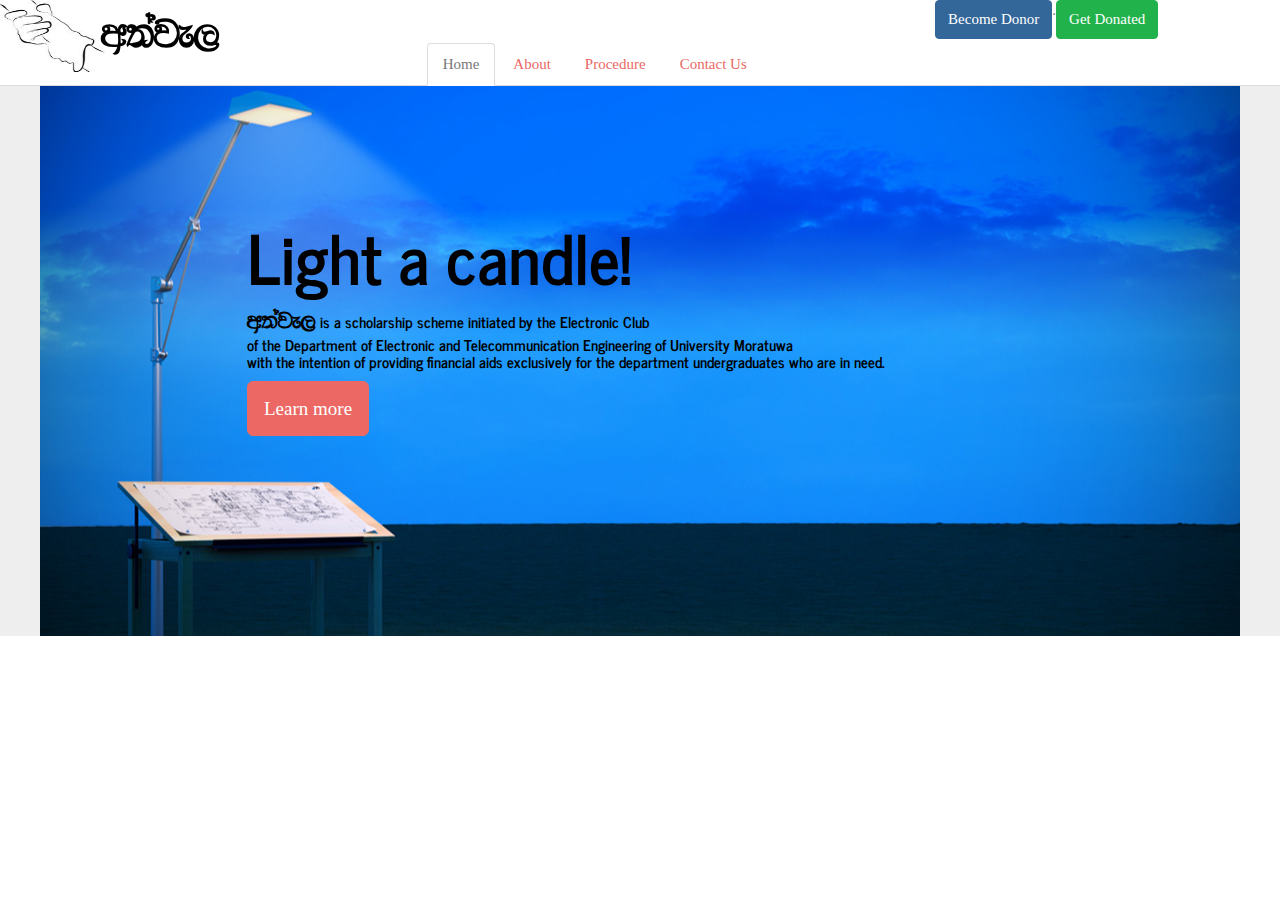
<file: index.html>
<!DOCTYPE HTML>
<head>
<title>EClub Fund </title>
<!--
<link rel="stylesheet" href="resources/css/bootstrap.min.css" type="text/css" >
-->
<link rel="stylesheet" href="resources/css/bootstrap-journal.min.css" type="text/css" >
<link rel="stylesheet" href="resources/css/my.css" type="text/css" >
<link rel="stylesheet" href="resources/css/parsley/parsley.css" type="text/css" >

<link rel="shortcut icon" href="resources/images/favicon.ico" type="image/x-icon">
<link rel="icon" href="resources/images/favicon.ico" type="image/x-icon">
</head>

 <body>
<div class="col-md-4 logo">
    <h1 class="sinhala_heading">w;(je,</h1>    
</div>

<div class="col-md-7">
    <button class="btn btn-success pull-right" data-toggle="modal" data-target="#studentModal">Get Donated</button>
    <p class="spacer pull-right"> . </p>
    <button class="btn btn-info pull-right" data-toggle="modal" data-target="#signUpModal">Become Donor</button>
</div>

<!-- navigation tabs -->
<div role="tabpanel" class="tab-panel">
   <br><br>
   <ul class="nav nav-tabs" role="tablist" id="navTab">
    <li role="presentation" class="active"><a href="#home" aria-controls="home" role="tab" data-toggle="tab">Home</a></li>
    <li role="presentation"><a href="#about" aria-controls="about" role="tab" data-toggle="tab">About</a></li>
    <li role="presentation"><a href="#procedure" aria-controls="procedure" role="tab" data-toggle="tab">Procedure</a></li>
    <li role="presentation"><a href="#contact" aria-controls="contact" role="tab" data-toggle="tab">Contact Us</a></li>
  </ul>
</div>

<!-- tab panes -->
<div class="tab-content">
  <div role="tabpanel" class="tab-pane fade in active" id="home">
  <!-- home tab -->  
      <div class="jumbotron jumbo-bg">
          <div class="container jumbo-content">
            <h1>Light a candle!</h1>
            <h5>
              <span class="sinhala">w;(je,</span> is a scholarship scheme initiated by the Electronic Club<br>
              of the Department of Electronic and Telecommunication Engineering of University Moratuwa<br>
              with the intention of providing financial aids exclusively for the department undergraduates who are in need.
            </h5>
            <p><button class="btn btn-primary btn-lg" onClick="gotoAbout()">Learn more</button></p>
          </div>
      </div>
  </div>
  <div role="tabpanel" class="tab-pane fade" id="about">
  <!-- About tab -->
      <br><br>
      <div class="panel">
      <ul>
          <li class="well">
            <span class="sinhala">w;(je,</span> is a scholarship scheme initiated by the Electronic Club of the Department of Electronic and Telecommunication Engineering of University Moratuwa with the intention of providing financial aids exclusively for the department undergraduates who are in need.
          </li>
          <li class="well">
            The benefactors of the funds would be the ENTC Alumni who have eagerly joined hands with the E-Club for this noble cause.
Through this initiation, the E-Club expects that the financial barriers will not limit the odyssey beyond excellence of our undergraduates.
          </li>
          <li class="well">
            E-club fund will help the brilliant minds of the department to perform better in their academic career while engaging in extra-curricular activities. 
This brings out another perspective for the brotherhood of the ENTC family by enhancing the relationship between the ENTC Alumni and the present undergraduates. We at E-Club, believe that the future generations will understand the duty towards their alma-mater through this project.
          </li>
          <li class="well">
            <strong>
              The E-Club warmly welcome all the generous hearts of ENTC Alumni to join with <span class="sinhala">w;(je,</span><br>
              <a id=procedureLink href="#">Please read throgh the procedure for getting involved.</a>
            </strong>
          </li>
      </ul>
      </div>
  </div>
  <div role="tabpanel" class="tab-pane fade" id="procedure">
  <!-- Procedure tab -->
      <br>
      <div class="panel-group" id="accordion" role="tablist" aria-multiselectable="true">
          <div class="panel panel-default">
            <div class="panel-heading" role="tab" id="headingZero">
              <h4 class="panel-title">
                <a class="collapsed" data-toggle="collapse" data-parent="#accordion" href="#collapseZero" aria-expanded="true" aria-controls="collapseZero">
                <strong>Donor : </strong>Getting involved
                </a>
              </h4>
            </div>
          <div id="collapseZero" class="panel-collapse collapse in" role="tabpanel" aria-labelledby="headingThree">
            <div class="panel-body">
              Thank you very much for taking an interest in becomming a donor. It is you who can make this project a success by helping our brothers/sisters to overcome their financial barriers. For registration please fill the form uner 
              <a id="becomeDonorLink" href="#">Become Donor</a>
            </div>
          </div>
        </div>
        
        <div class="panel panel-default">
          <div class="panel-heading" role="tab" id="headingThree">
            <h4 class="panel-title">
            <a class="collapsed" data-toggle="collapse" data-parent="#accordion" href="#collapseThree" aria-expanded="false" aria-controls="collapseThree">
            <strong>Donor : </strong>Sending donation
            </a>
            </h4>
          </div>
          <div id="collapseThree" class="panel-collapse collapse" role="tabpanel" aria-labelledby="headingThree">
            <div class="panel-body">
        The benefactor agrees to pay the amount of Rs. 3000/= per each month for a period of one year. After that, he/she can continue with the payment or discontinue.
The scholarship amounts will be directly deposited to the students account. Monthly reviews will be conducted check whether the process is conducted smoothly.
            </div>
          </div>
        </div>

        <div class="panel panel-default">
          <div class="panel-heading" role="tab" id="headingOne">
            <h4 class="panel-title">
              <a data-toggle="collapse" data-parent="#accordion" href="#collapseOne" aria-expanded="false" aria-controls="collapseOne">
                <strong>Student : </strong> Eligibility Criteria
              </a>
            </h4>
          </div>
        <div id="collapseOne" class="panel-collapse collapse" role="tabpanel" aria-labelledby="headingOne">
          <div class="panel-body">
            All the undergraduates who are seeking for financial aids at the Department of Electronic and Telecommunication Engineering are eligible to apply for this scholarship scheme. However the suitable students will be selected by the selection committee.
          </div>
        </div>
      </div>
      <div class="panel panel-default">
        <div class="panel-heading" role="tab" id="headingTwo">
          <h4 class="panel-title">
            <a class="collapsed" data-toggle="collapse" data-parent="#accordion" href="#collapseTwo" aria-expanded="false" aria-controls="collapseTwo">
              <strong>Student : </strong>Selection Criteria
            </a>
          </h4>
        </div>
        <div id="collapseTwo" class="panel-collapse collapse" role="tabpanel" aria-labelledby="headingTwo">
          <div class="panel-body">
            <ul>
              <li>
                Students who wish to apply for the scolarship please fill the application uner <a id="getDonatedLink" href="#">Get Donated</a>
              </li>
              <li>
                The applications will be reviewed by the selection committee which consists of the Head of the Department of ENTC, Patron of the E-Club, Senior Treasurer of the E-Club and representatives from E-Club
              </li>
              <li>
                Please note that the decisions by the committee are final and will not be subjected to change due to any reason
              </li>
              <li>
                E-Club will act as the intermediary between the benefactor and the student to introduce the two parties
              </li>
              <li>
                Money will be directly deposited to student's account by the benefactor. E-Club will not have any involvement in this process. However E-Club will regularly review whether the student receives the scholarship money as agreed
              </li>
              <li>
                Meeting with the benefactors and the students will be held once a year with the participation of the selection committee
              </li>
            </ul>
          </div>
    </div>
  </div>

</div>
  </div>
  <div role="tabpanel" class="tab-pane fade" id="contact">
  <!--contact us tab -->
      <br>
        <div class="panel panel-default">
          <div class="panel-heading"><strong>Prof. (Mrs.) I. J. Dayawansa</strong>   <i>Patron, E-Club</i></div>
          <div class="panel-body">
                Email 	:  indra@ent.mrt.ac.lk<br>
                Tel 	: +94-11-2650634, 2650635, 2650636, 2650638<br>
                Extension: 3309<br>
          </div>
        </div>
  
        <div class="panel panel-default">
          <div class="panel-heading"><strong>Pradeep Sanjeewa</strong>   <i>President, E-Club</i></div>
          <div class="panel-body">
                Email: gpsanjeewaa@gmail.com<br>
                Mobile: +94 718 672 130<br>
          </div>
        </div>
    
        <div class="panel panel-default ">
          <div class="panel-heading"><strong>Nadee Seneviratne</strong>   <i>Secretary, E-Club</i></div>
          <div class="panel-body">
                Email: nadeeseneviratne@gmail.com<br>
                Mobile: +94 718 576 528<br>
          </div>
    </div>
  </div>
</div>

<!-- Student Modal -->
<div class="modal fade" tabindex="-1" role="dialog" aria-labelledby="studentModalLabel" aria-hidden="true" id="studentModal">
  <div class="modal-dialog modal-md">
    <div class="modal-header form-header">
      <h3 class="modal-title form-title">Student :Sign Up</h3>
      <button type="button" class="close" data-dismiss="modal"><span aria-hidden="true">&times;</span><span class="sr-only">Close</span></button>
    </div>
    <div class="modal-content">
      <form role="form" class="col-sm-offset-1 col-sm-8 form-content" id="studentForm" data-parsley-validate>
        <br>
        <div class="form-group">
          <label for="exampleName">Name *</label>
          <input type="text" class="form-control" id="studentName" placeholder="Enter Name" data-parsley-trigger="change" required>
          <label for="exampleInputEmail1">Email address *</label>
          <input type="email" class="form-control" id="studentEmail" placeholder="Enter email" data-parsley-trigger="change" required data-parsley-type="email">
      <label for="exampleContactNo">Contact Number *</label>
          <input type="text" class="form-control" id="studentContact" placeholder="Enter contact number" data-parsley-trigger="change" required>
          <label for="exampleAddress">Residential address</label>
          <input type="text" class="form-control" id="studentAddress" placeholder="Enter address">
        </div>        
        
        <div class="controls form-group form-inline">
          <label for="exampleStudentInfo">Student registration</label><br>
          <div class="dropdown form-group">
            <button class="btn btn-default dropdown-toggle" type="button" id="levelMenu" data-toggle="dropdown" aria-expanded="true">
            Select <span class="caret"></span>
            </button>
            <ul class="dropdown-menu" role="menu" aria-labelledby="levelMenu">
              <li role="presentation"><a role="menuitem" tabindex="1" href="#" class="levelSelection">Level 1</a></li>
              <li role="presentation"><a role="menuitem" tabindex="2" href="#" class="levelSelection">Level 2</a></li>
              <li role="presentation"><a role="menuitem" tabindex="3" href="#" class="levelSelection">Level 3</a></li>
              <li role="presentation"><a role="menuitem" tabindex="4" href="#" class="levelSelection">Level 4</a></li>
            </ul>
          </div>
          <input type="text" class="form-control" id="studentIndex" placeholder="Enter index no." />
        </div>
        <div class="form-group">
          <label for="exampleParentIncome">Annual income of parents</label>
          <input type="text" class="form-control" id="studentIncome" placeholder="Enter anual income of your parents">
          <label for="totalScholorshop">Sum of other scholarships</label>
          <input type="text" class="form-control" id="studentSchols" placeholder="(Ex: Mahapola, Sisu Udana, Dialog)"/>
          <label for="reason">Why do you think you are suitable for the scholarship</label>      
          <textarea rows=5 class="form-control" id="studentReason" placeholder="Explain the reasons for your application"></textarea>
        </div>
        <br>
        <button type="submit" class="btn btn-default">Submit</button>
      </form>
    </div>
  </div>
</div>

<!-- Sign Up Modal -->
<div class="modal fade" tabindex="-1" role="dialog" aria-labelledby="signInModalLabel" aria-hidden="true" id="signUpModal">
  <div class="modal-dialog modal-md form-header">
    <div class="modal-header">
      <h3 class="modal-title" id="signUpModalTitle">Donor :Sign Up</h3>
      <button type="button" class="close" data-dismiss="modal"><span aria-hidden="true">&times;</span><span class="sr-only">Close</span></button>
    </div>
    <div class="modal-content" id="signUpModalContent">
      <form role="form" class="col-sm-offset-1 col-sm-8 form-content" id="signUpForm" data-parsley-validate>
        <br>
        <div class="controls form-group form-inline">
          <label for="exampleName">Name *</label><br>
          <div class="dropdown form-group">
            <button class="btn btn-default dropdown-toggle" type="button" id="donorTitleMenu" data-toggle="dropdown" aria-expanded="true">
            Select <span class="caret"></span>
            </button>
            <ul class="dropdown-menu" role="menu" aria-labelledby="titleMenu">
              <li role="presentation"><a role="menuitem" tabindex="1" href="#" class="donorTitleSelection">Mr</a></li>
              <li role="presentation"><a role="menuitem" tabindex="2" href="#" class="donorTitleSelection">Mrs</a></li>
              <li role="presentation"><a role="menuitem" tabindex="3" href="#" class="donorTitleSelection">Miss</a></li>
              <li role="presentation"><a role="menuitem" tabindex="4" href="#" class="donorTitleSelection">Dr</a></li>
            </ul>
          </div>
          <input type="text" class="form-control" id="InputName" placeholder="Enter name" data-parsley-trigger="change" required/>
        </div>        
        <div class="form-group">
          <label for="exampleInputEmail1">Email address *</label>
          <input type="email" class="form-control" id="InputEmail1" name="email" placeholder="Enter email" data-parsley-trigger="change" required data-parsley-type="email">
        </div>
        <div>
          <label for="inputMobile">Mobile no. *</label>
          <input type="phone" class="form-control" id="InputMobile" name="mobile" placeholder="Enter mobile number" data-parsley-trigger="change" required/>
        </div>
        <div>
          <label for="inputDesignation">Designation</label>
          <input type="text" class="form-control" id="InputDesignation" name="designation" placeholder="Enter your designation"/>
        </div>
        <div>
          <label for="inputCompany">Company</label>
          <input type="text" class="form-control" id="InputCompany" name="company" placeholder="Enter your company"/>
        </div>
        <br>
        <button class="btn btn-default" type="submit" >Submit</button>
      </form>
    </div>
  </div>
</div>

<!-- Message Modal -->
<div class="modal fade" tabindex="-1" role="dialog" aria-labelledby="signInModalLabel" aria-hidden="true" id="messageModal">
  <div class="modal-dialog modal-md">
    <div class="modal-header form-header">
      <h3 class="modal-title form-title" id="messageModalHeading"></h3>
      <button type="button" class="close" data-dismiss="modal"><span aria-hidden="true">&times;</span><span class="sr-only">Close</span></button>
    </div>
    <div class="modal-content">
      <p class="col-md-12" id="messageModalBody"></p>
    </div>
  </div>
</div>

<!-- JQuery need to be added before bootstrap -->
<script type="text/javascript" src="resources/js/jquery-1.11.0.min.js"></script>
<script type="text/javascript" src="resources/js/parsley.min.js"></script>
<script type="text/javascript" src="resources/js/bootstrap.js"></script>
<script type="text/javascript" src="resources/js/my.js"></script>
 </body>
</file>
<file: resources/css/my.css>
@font-face {
    font-family: sinhala_font;
    src: url("../fonts/sinhala_font.ttf");
}

.sinhala {
    font-family: sinhala_font;
    font-size: 200%;
    padding-top: -20em;
}

.sinhala_heading{
    font-family: sinhala_font;
    font-size: 350%;
    margin-top: -0.5em;
    margin-left: 0.5em;
}

.logo{
    background: url("/resources/images/logo.jpg");
    background-size: 7em 5em;
    background-repeat: no-repeat;
    padding-left: 5em;
    padding-top: 2em;
}

.jumbo-bg {
    background-image: url("../images/jumbo.jpg");
    background-repeat: no-repeat;
    background-position: center;
    width: 100%;
    height: 550px;
}

.jumbo-content {
    padding-top: 5%;
    padding-left: 15%;
    color: white;
}

.panel{
    margin-left: auto;
    margin-right: auto;
    max-width: 70em;
}

.form-header {
    color: white;
}

.form-content {
    color: white;
}

.modal-content {
    color: white;
}
</file>
<file: resources/css/parsley/parsley.css>
input.parsley-success, textarea.parsley-success {
        color: #468847 !important;
        background-color: #DFF0D8 !important;
        border: 1px solid #D6E9C6 !important;
      }
      input.parsley-error, textarea.parsley-error {
        color: #B94A48 !important;
        background-color: #F2DEDE !important;
        border: 1px solid #EED3D7 !important;
      }
      input {
          width: 150px;
          margin: 0 2px !important;
      }
      ul.parsley-error-list {
          font-size: 11px;
          margin: 2px;
          list-style-type:none; 
      }
      ul.parsley-error-list li {
          line-height: 11px;
      }
      .social-buttons {
          padding: 5px 20px;
      }
      .container-narrow > hr {
        margin:15px 0 0 0;
      }

      @media only screen 
      and (min-device-width : 320px) 
      and (max-device-width : 480px) {
          .not-for-mobile {
              display: none;
          }
      }
</file>
